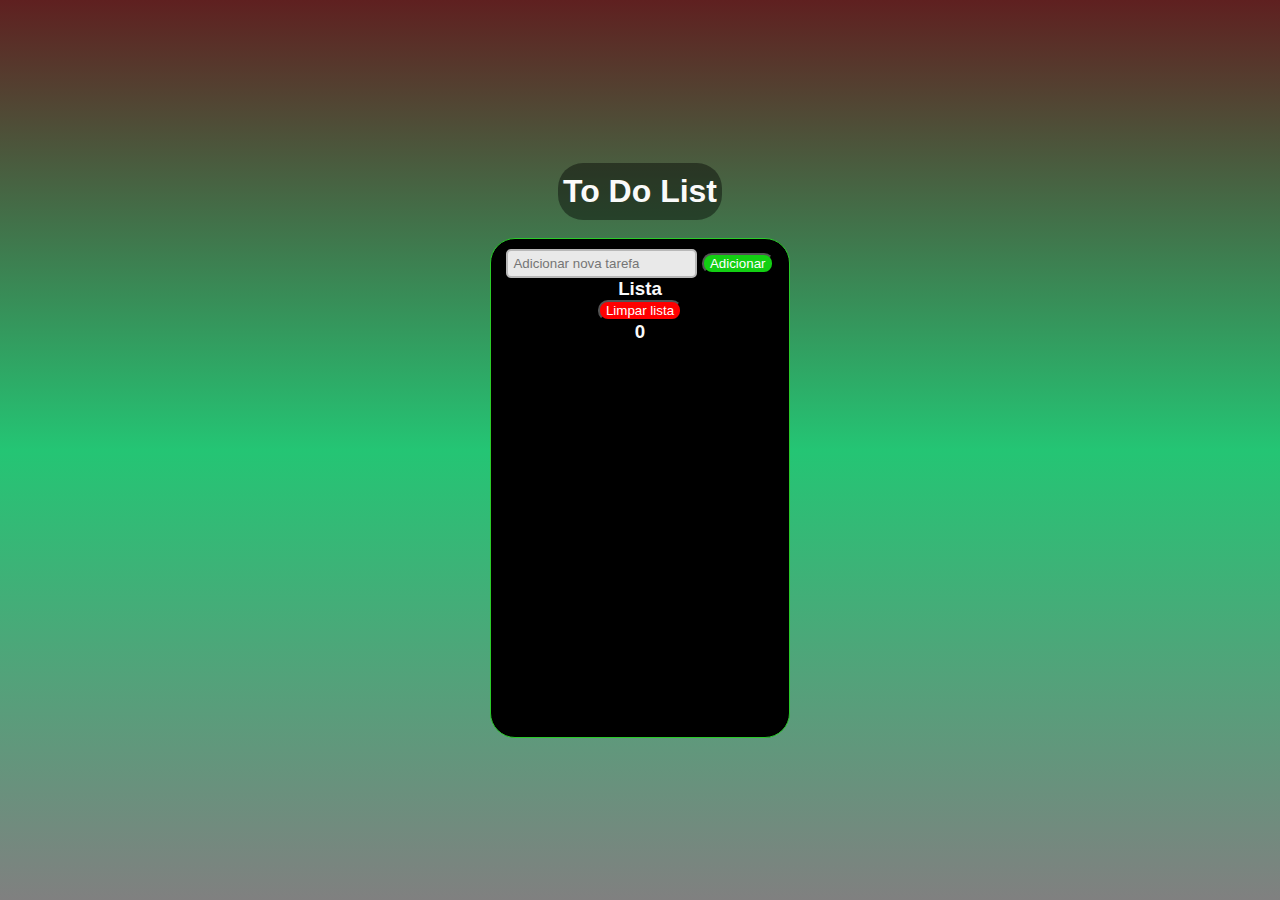
<file: index.html>
<!DOCTYPE html>
<html lang="pt-BR">

<head>
    <meta charset="UTF-8">
    <meta http-equiv="X-UA-Compatible" content="IE=edge">
    <meta name="viewport" content="width=device-width, initial-scale=1.0">
    <title>To Do List</title>
    <link rel='stylesheet' href='estilos.css'>
</head>

<body>
    <h1 class='titulo'>To Do List</h1>
    <br>
    <div id='container'>
        <input id='text-input' type="text" class='inserir' placeholder="Adicionar nova tarefa">
        <button onclick="add()">Adicionar</button>
        <h3>Lista</h3>
        <ul id='lista'></ul>


        <button class='limpar' onclick="reset()">Limpar lista</button>
        <h3 id='atual'>0</h3>
    </div>
    <script>
        const input = document.getElementById('text-input')
        const ul = document.getElementById('lista')
        // var numero = document.getElementById('atual').innerText = 0
        const atual = document.getElementById('atual')

        function add() {
            const texto = input.value
            // se não tiver (!) texto (input.value) então caia fora da função (return)
            if (!texto) return

            const li = document.createElement('li')
            li.innerText = texto
            ul.appendChild(li)
            input.value = ''
            atual.innerText = ul.childElementCount
        }

        function reset() {
            ul.innerText = ''
            atual.innerText = ul.childElementCount
        }
    </script>
</body>

</html>
</file>
<file: estilos.css>
* {
    margin: 0;
    font-family: Arial, Helvetica, sans-serif;
    box-sizing: border-box;
}

body {
    display: flex;
    align-items: center;
    justify-content: center;
    flex-direction: column;
    min-height: 100vh;
    background: linear-gradient(rgb(95, 32, 32), rgb(36, 197, 116), gray);
    color: rgb(250, 250, 250);
}

.titulo {
    padding: 10px 5px;
    background: rgba(0, 0, 0, 0.418);
    border-radius: 25px;
}

#container {
    height: 500px;
    width: 300px;
    justify-content: center;
    text-align: center;
    padding: 10px;
    border-radius: 25px;
    border-color: rgb(42, 202, 42);
    border-width: 1px;
    border-style: solid;
    background: black;
}

button {
    border-radius: 10px;
    background-color: rgb(19, 207, 19);
    color: white;
}

.limpar {
    background-color: red;
}

.inserir {
    padding: 5px;
    color: rgb(0, 0, 0);
    border-radius: 5px;
    border: solid rgb(184, 184, 184);
    border-width: 2px;
    background-color: rgb(233, 233, 233);
}
</file>
